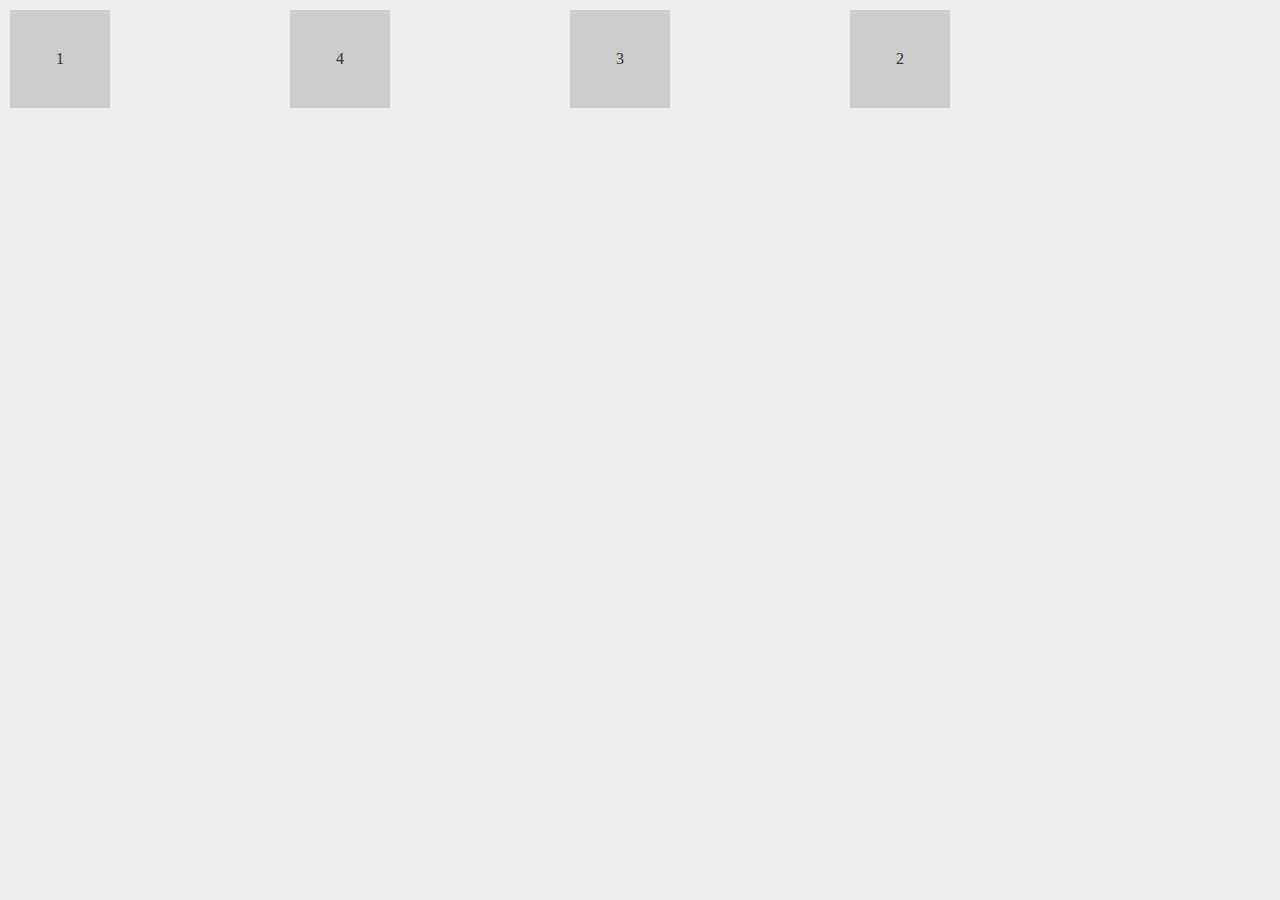
<file: index.html>
<!DOCTYPE html>
<html lang="en">
  <head>
    <title>The Net Ninja - CSS Flexbox</title>
    <link rel="stylesheet" type="text/css" href="style.css">
  </head>
  <body>
    <div class="wrapper">

      <section id="blocks">
        <div class="one">1</div>
        <div class="two">2</div>
        <div class="three">3</div>
        <div class="four">4</div>
      </section>
              
    </div>
  </body>
</html>
</file>
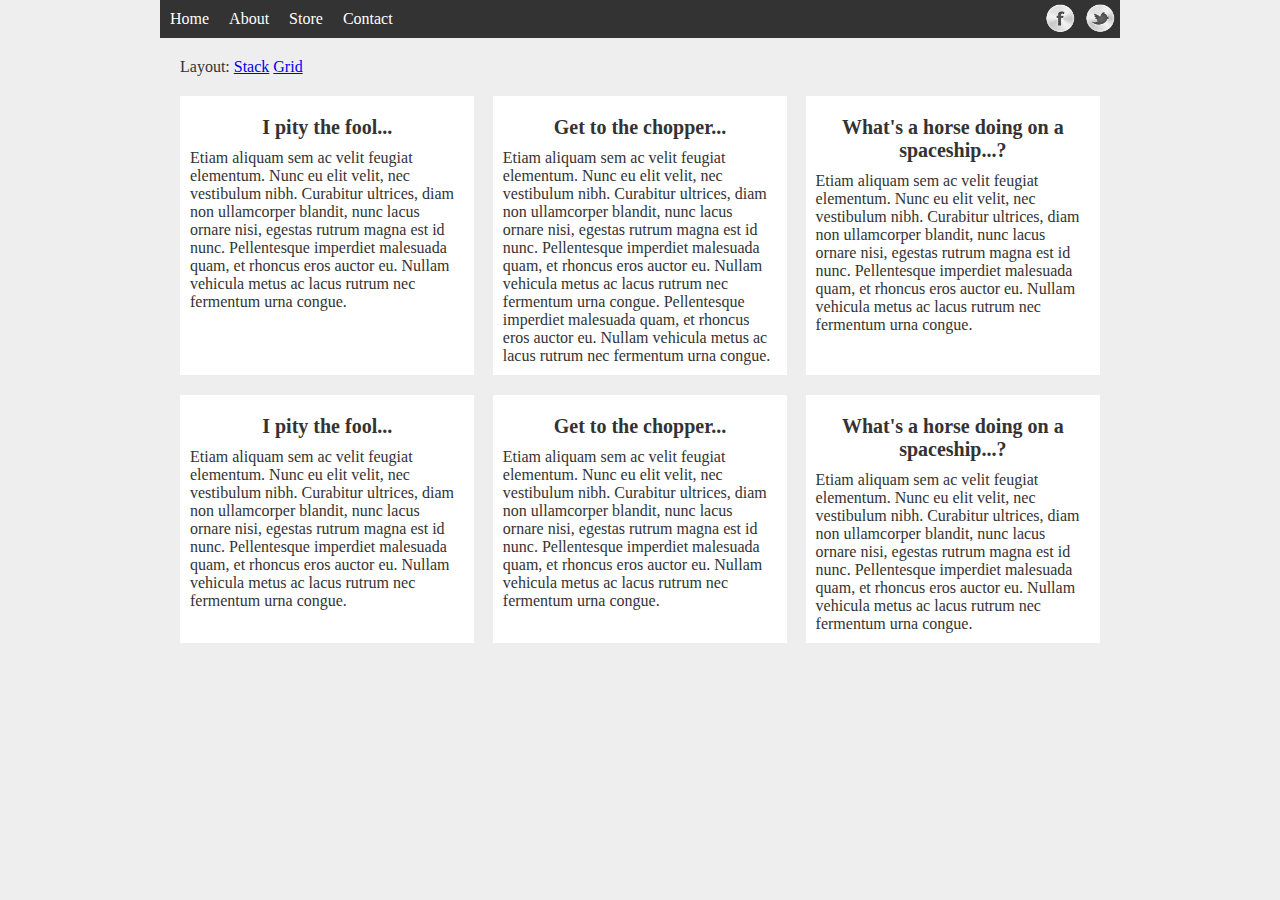
<file: example-3/grid-vs-stack.html>
<!DOCTYPE html>
<html lang="en">
  <head>
    <title>The Net Ninja - CSS Flexbox</title>
    <link rel="stylesheet" type="text/css" href="style.css">
    <script src="https://code.jquery.com/jquery-1.12.1.js"></script>
  </head>
  <body>
    <div class="wrapper">

      <nav>
        <ul>
          <li><a href="">Home</a></li>
          <li><a href="">About</a></li>
          <li><a href="">Store</a></li>
          <li><a href="">Contact</a></li>
        </ul>
        <ul class="social">
          <li><a href="" class="fb">Facebook</a></li>
          <li><a href="" class="tw">Twitter</a></li>
        </ul>
      </nav>

      <div style="margin: 20px;">
        <span>Layout: </span>
        <a href="#" class="stack">Stack</a>
        <a href="#" class="grid">Grid</a>
      </div>
    
      <section id="blocks">
        <article>
          <h2>I pity the fool...</h2>
          <p>Etiam aliquam sem ac velit feugiat elementum. Nunc eu elit velit, nec vestibulum nibh. Curabitur ultrices, diam non ullamcorper blandit, nunc lacus ornare nisi, egestas rutrum magna est id nunc. Pellentesque imperdiet malesuada quam, et rhoncus eros auctor eu. Nullam vehicula metus ac lacus rutrum nec fermentum urna congue.</p>
        </article>
        <article>
          <h2>Get to the chopper...</h2>
          <p>Etiam aliquam sem ac velit feugiat elementum. Nunc eu elit velit, nec vestibulum nibh. Curabitur ultrices, diam non ullamcorper blandit, nunc lacus ornare nisi, egestas rutrum magna est id nunc. Pellentesque imperdiet malesuada quam, et rhoncus eros auctor eu. Nullam vehicula metus ac lacus rutrum nec fermentum urna congue. Pellentesque imperdiet malesuada quam, et rhoncus eros auctor eu. Nullam vehicula metus ac lacus rutrum nec fermentum urna congue.</p>
        </article>
        <article>
          <h2>What's a horse doing on a spaceship...?</h2>
          <p>Etiam aliquam sem ac velit feugiat elementum. Nunc eu elit velit, nec vestibulum nibh. Curabitur ultrices, diam non ullamcorper blandit, nunc lacus ornare nisi, egestas rutrum magna est id nunc. Pellentesque imperdiet malesuada quam, et rhoncus eros auctor eu. Nullam vehicula metus ac lacus rutrum nec fermentum urna congue.</p>
        </article>
        <article>
          <h2>I pity the fool...</h2>
          <p>Etiam aliquam sem ac velit feugiat elementum. Nunc eu elit velit, nec vestibulum nibh. Curabitur ultrices, diam non ullamcorper blandit, nunc lacus ornare nisi, egestas rutrum magna est id nunc. Pellentesque imperdiet malesuada quam, et rhoncus eros auctor eu. Nullam vehicula metus ac lacus rutrum nec fermentum urna congue.</p>
        </article>
        <article>
          <h2>Get to the chopper...</h2>
          <p>Etiam aliquam sem ac velit feugiat elementum. Nunc eu elit velit, nec vestibulum nibh. Curabitur ultrices, diam non ullamcorper blandit, nunc lacus ornare nisi, egestas rutrum magna est id nunc. Pellentesque imperdiet malesuada quam, et rhoncus eros auctor eu. Nullam vehicula metus ac lacus rutrum nec fermentum urna congue.</p>
        </article>
        <article>
          <h2>What's a horse doing on a spaceship...?</h2>
          <p>Etiam aliquam sem ac velit feugiat elementum. Nunc eu elit velit, nec vestibulum nibh. Curabitur ultrices, diam non ullamcorper blandit, nunc lacus ornare nisi, egestas rutrum magna est id nunc. Pellentesque imperdiet malesuada quam, et rhoncus eros auctor eu. Nullam vehicula metus ac lacus rutrum nec fermentum urna congue.</p>
        </article>
      </section>
      
    </div>
    <script>
      $("a.stack").on("click", function(){
        $("article").addClass("stack");
      })
      $("a.grid").on("click", function(){
        $("article").removeClass("stack");
      })
    </script>
  </body>
</html>
</file>
<file: style.css>
*{
    font-family: verdana;
    margin: 0;
}

body{
    background: #eee;
    color: #333;
}

.wrapper{
    width: 100%;
    max-width: 960px;
}

#blocks{
    display: flex;
    margin: 10px;
    justify-content: space-between;
}

#blocks div{
    flex: 0 0 100px;
    padding: 40px 0;
    text-align: center;
    background: #ccc;
}

.one{order: -3;}
.two{order: 2;}
.three{order: 1;}
.four{order: 0;}
</file>
<file: example-3/style.css>
*{
  font-family: verdana;
  margin: 0;
}

body{
  background: #eee;
  color: #333;
}

.wrapper{
  width: 100%;
  max-width: 960px;
  margin: 0 auto;
}

/* menu base styles */

nav{
  background: #333;
}

nav ul{
  list-style-type: none;
  padding: 0;
}

nav a{
  text-decoration: none;
  text-align: center;
  color: #fff;
  display: block;
  padding: 10px;
}

nav a:hover{
  background-color: #555;
}

/* social menu base styles */

a.tw{
  background: url(img/tw.png) no-repeat center;
  background-size: 80%;
    
}

a.fb{
  background: url(img/fb.png) no-repeat center;
  background-size: 80%;
}

.social a{
  text-indent: -10000px;
  margin: 0 auto;
}

.social{
  max-width: 80px;
  margin: 0 auto; /* do at end */
}

/* grid vs flex base styles */

#blocks{
  margin: 20px;
}

article{
  background: #fff;
  margin-bottom: 20px;
  padding: 10px;
  box-sizing: border-box;
}

article h2{
  text-align: center;
  font-size: 20px;
  margin: 10px 0;
}

/* flex styles */

nav ul.social li{
  flex: 1 1 0;
}

nav ul.social{
  flex: 1 1 0;
  display: flex;
}

@media screen and (min-width: 768px){

nav ul{
  display: flex;
}

nav li{
  flex: 1 1 0;
}
    
nav{
  display: flex;
  justify-content: space-between;
}
  
ul.social{
  margin: 0;
}

#blocks{
  display: flex;
  flex-wrap: wrap;
  justify-content: space-between;
}

article{
  flex: 0 1 32%;
  transition: flex-basis 0.2s linear;
}

article.stack{
  flex: 0 1 100%;
}
    
} /* end media 768 */
</file>
